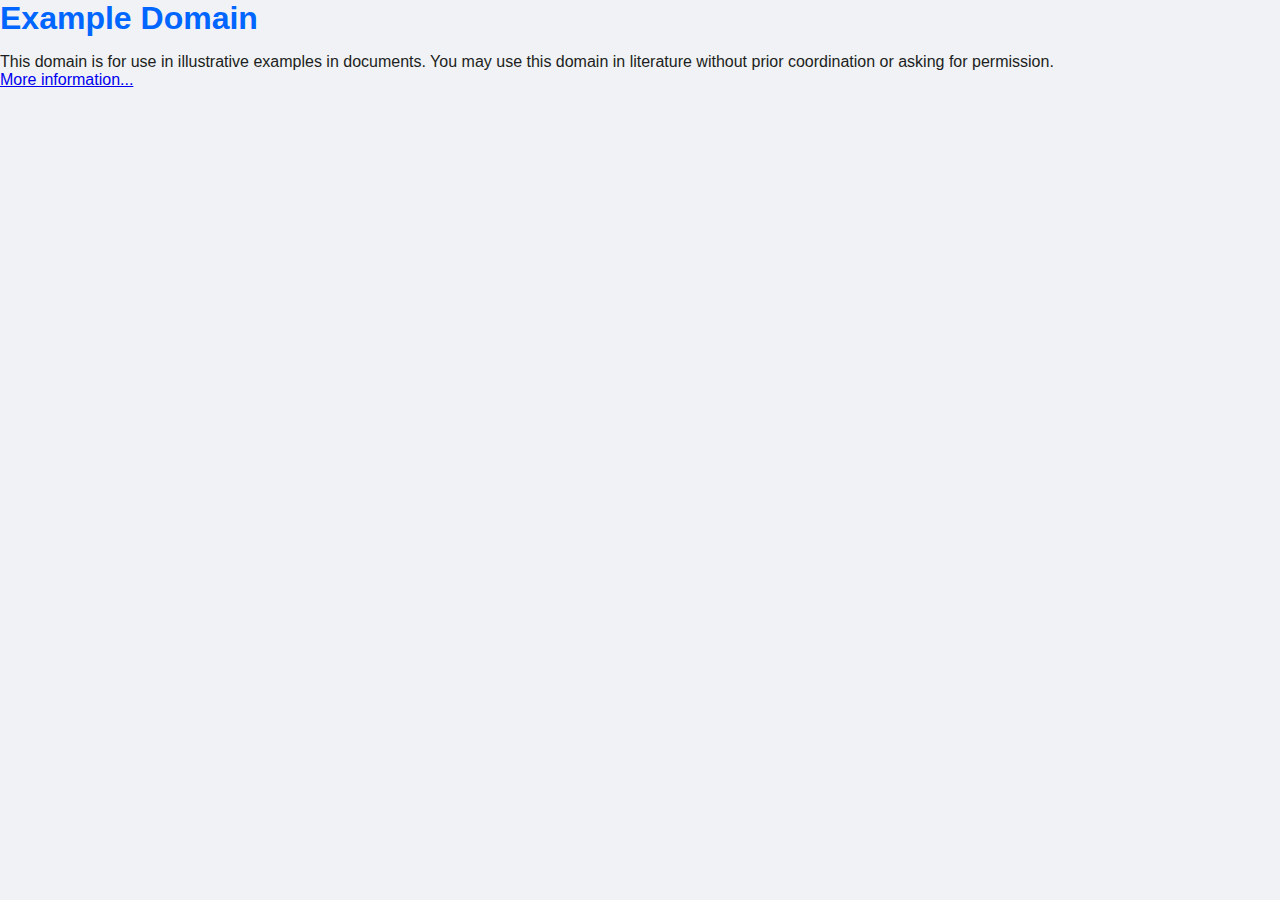
<file: example.html>
<html>
<head>
    <title>Example Domain</title>

    <meta charset="utf-8">
    <meta http-equiv="Content-type" content="text/html; charset=utf-8">
    <meta name="viewport" content="width=device-width, initial-scale=1">
    <link rel="stylesheet" href="styles.css">
</head>

<body>
    <div>
        <h1 class="main-heading">Example Domain</h1>
        <p class="main-paragraph">This domain is for use in illustrative examples in documents. You may use this
        domain in literature without prior coordination or asking for permission.</p>
        <p><a href="https://www.iana.org/domains/example">More information...</a></p>
    </div>
</body>
</html>
</file>
<file: styles.css>
* {
    margin: 0;
    padding: 0;
    box-sizing: border-box;
}

body {
    font-family: -apple-system, BlinkMacSystemFont, 'Segoe UI', Roboto, Oxygen, Ubuntu, Cantarell, 'Open Sans', 'Helvetica Neue', sans-serif;
    background-color: #f0f2f5;
    color: #1c1e21;
    position: relative;
    min-height: 100vh;
}

/* Header Styles */
.main-header {
    display: flex;
    justify-content: space-between;
    align-items: center;
    padding: 1rem 2rem;
    background-color: white;
    box-shadow: 0 2px 4px rgba(0, 0, 0, 0.1);
    position: sticky;
    top: 0;
    z-index: 100;
}

.logo img {
    height: 50px;
    width: auto;
}

.main-header h1 {
    margin: 0;
    color: #0066ff;
}

.main-nav ul {
    display: flex;
    list-style: none;
    gap: 2rem;
}

.main-nav a {
    text-decoration: none;
    color: #1c1e21;
    font-weight: 500;
    transition: color 0.3s ease;
}

.main-nav a:hover {
    color: #0066ff;
}

/* Position Demonstration Styles */
.position-demo {
    padding: 2rem;
    margin: 2rem 0;
    background-color: #f8f9fa;
    min-height: 400px;
}

.sticky-element {
    position: sticky;
    top: 80px;
    background-color: #ffd700;
    padding: 1rem;
    margin-bottom: 1rem;
    z-index: 90;
    border-radius: 8px;
    text-align: center;
}

.relative-parent {
    position: relative;
    background-color: #e9ecef;
    padding: 2rem;
    margin: 2rem 0;
    min-height: 200px;
    border-radius: 8px;
}

.absolute-element {
    position: absolute;
    top: 20px;
    right: 20px;
    background-color: #ff6b6b;
    padding: 1rem;
    border-radius: 8px;
    color: white;
}

.fixed-element {
    position: fixed;
    bottom: 20px;
    right: 20px;
    background-color: #4CAF50;
    color: white;
    padding: 1rem;
    border-radius: 50%;
    box-shadow: 0 2px 8px rgba(0, 0, 0, 0.2);
}

p {
    border: 1px black;
}

h1 {
    margin-bottom: 1rem;
    color: #0066ff;
}

.gallery {
    column-count: 4;
    column-gap: 1rem;
    padding: 1rem;
    max-width: 1600px;
    margin: 0 auto;
}

.gallery-item {
    break-inside: avoid;
    margin-bottom: 1rem;
    border-radius: 16px;
    overflow: hidden;
    background-color: white;
    box-shadow: 0 2px 8px rgba(0, 0, 0, 0.1);
    transition: transform 0.3s ease;
}

.gallery-item:hover {
    transform: translateY(-4px);
    box-shadow: 0 4px 12px rgba(0, 0, 0, 0.15);
}

.gallery-item img {
    width: 100%;
    height: auto;
    display: block;
    object-fit: cover;
}

.gallery-item h2 {
    font-size: 1.25rem;
    padding: 1rem 1rem 0.5rem;
    color: #1c1e21;
}

.gallery-item p {
    font-size: 0.9rem;
    padding: 0 1rem 1rem;
    color: #65676b;
    line-height: 1.4;
}

/* Responsive Design */
@media (max-width: 1200px) {
    .gallery {
        column-count: 3;
    }
}

@media (max-width: 900px) {
    .gallery {
        column-count: 2;
    }
}

@media (max-width: 600px) {
    .gallery {
        column-count: 1;
    }
    
    header {
        padding: 1rem;
    }
    
    h1 {
        font-size: 1.5rem;
    }
}
</file>
